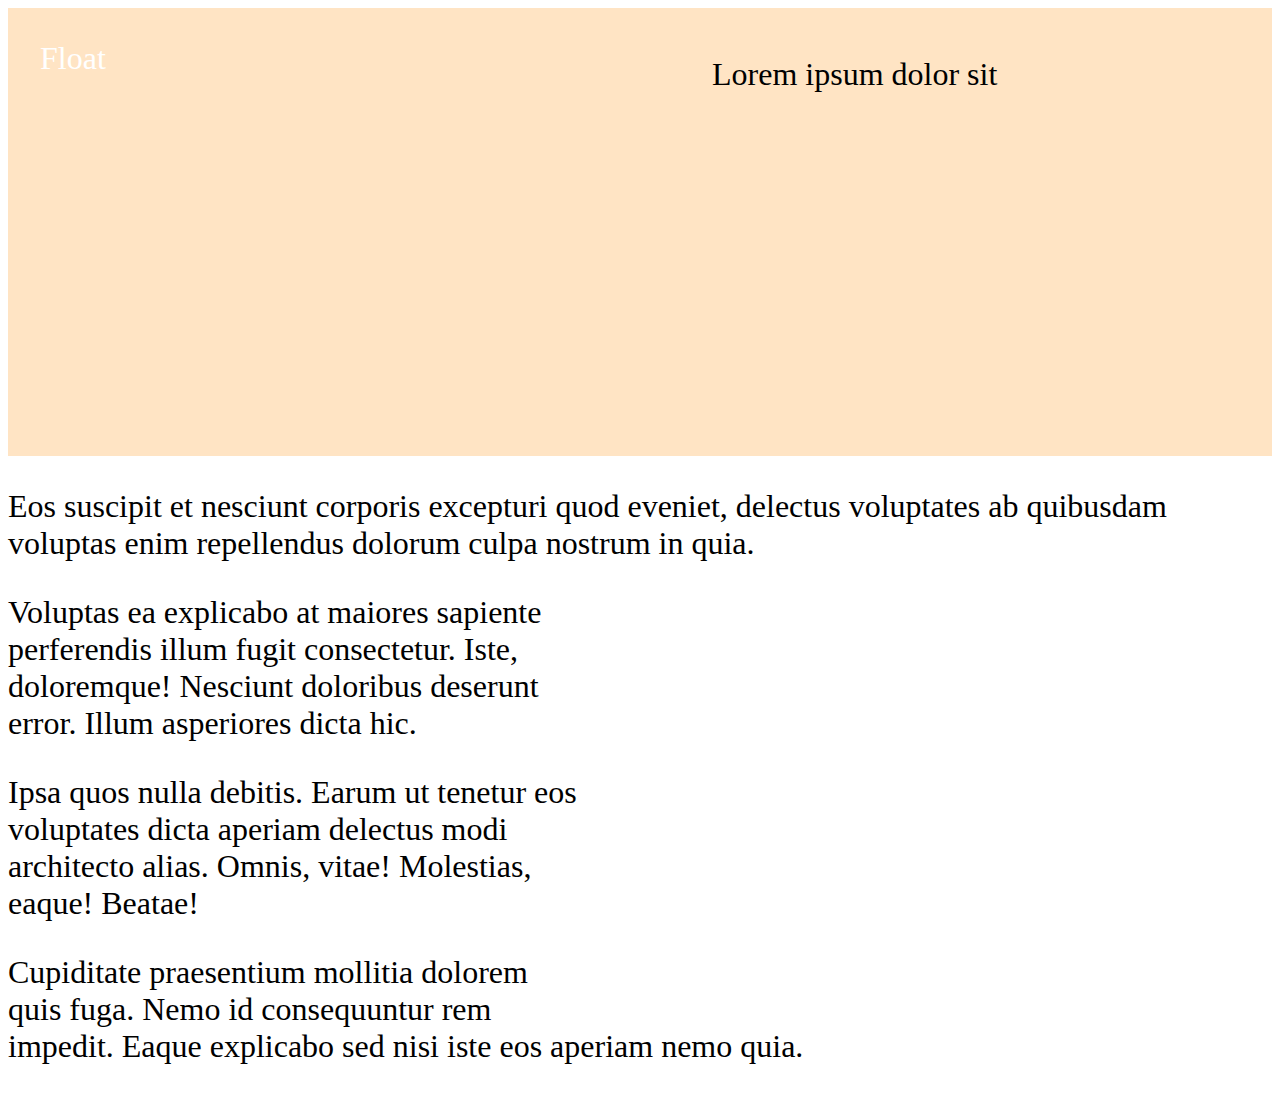
<file: Lesson10/index.html>
<!DOCTYPE html>
<html lang="en">

<head>
    <meta charset="UTF-8">
    <meta http-equiv="X-UA-Compatible" content="IE=edge">
    <meta name="viewport" content="width=device-width, initial-scale=1.0">
    <title>CSS Floats</title>
    <link rel="stylesheet" href="style.css">
</head>

<body>
    <section>
    <div class="block left ">Float</div>
    <P>Lorem ipsum dolor sit</P>
    </section>
    <div class="clear"></div>
    <P>Eos suscipit et nesciunt corporis excepturi quod eveniet, delectus voluptates ab quibusdam voluptas enim repellendus dolorum culpa nostrum in quia.</P>
    <div class="block  right">Float</div>
    <P>Voluptas ea explicabo at maiores sapiente perferendis illum fugit consectetur. Iste, doloremque! Nesciunt doloribus deserunt error. Illum asperiores dicta hic.</P>
    <P>Ipsa quos nulla debitis. Earum ut tenetur eos voluptates dicta aperiam delectus modi architecto alias. Omnis, vitae! Molestias, eaque! Beatae!</P>
    <P>Cupiditate praesentium mollitia dolorem quis fuga. Nemo id consequuntur rem impedit. Eaque explicabo sed nisi iste eos aperiam nemo quia.</P>
</body>

</html>
</file>
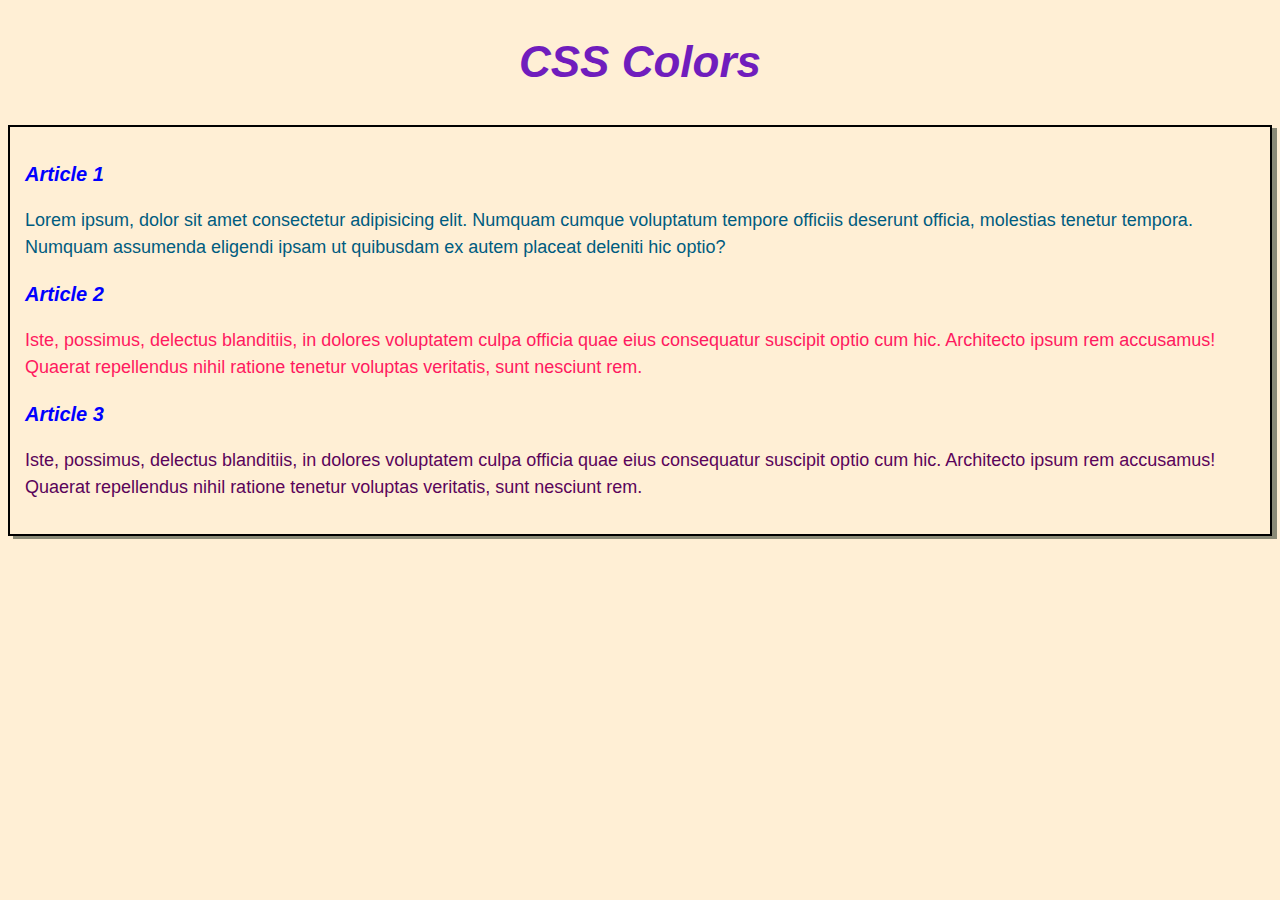
<file: Lesson2/index.html>
<!DOCTYPE html>
<html lang="en">

<head>
    <meta charset="UTF-8">
    <meta http-equiv="X-UA-Compatible" content="IE=edge">
    <meta name="viewport" content="width=device-width, initial-scale=1.0">
    <title>Document</title>
    <link rel="stylesheet" href="./style.css">
</head>

<body>
    <header>
        <h1>CSS Colors</h1>
    </header>
    <main>
        <article>
            <h2>Article 1</h2>
            <p class="one">Lorem ipsum, dolor sit amet consectetur adipisicing elit. Numquam cumque voluptatum tempore
                officiis
                deserunt
                officia, molestias tenetur tempora. Numquam assumenda eligendi ipsam ut quibusdam ex autem placeat
                deleniti
                hic optio?</p>
        </article>
        <article>
            <h2>Article 2</h2>
            <p class="two">Iste, possimus, delectus blanditiis, in dolores voluptatem culpa officia quae
                eius
                consequatur
                suscipit optio
                cum hic. Architecto ipsum rem accusamus! Quaerat repellendus <span>nihil</span> ratione tenetur voluptas
                veritatis,
                sunt
                nesciunt rem.</p>
        </article>
        <article>
            <h2>Article 3</h2>
            <p class="three">Iste, possimus, delectus blanditiis, in dolores voluptatem culpa officia quae eius
                consequatur
                suscipit optio
                cum hic. Architecto <span>ipsum</span> rem accusamus! Quaerat repellendus nihil ratione tenetur voluptas
                veritatis,
                sunt
                nesciunt rem.</p>
        </article>
    </main>
</body>

</html>
</file>
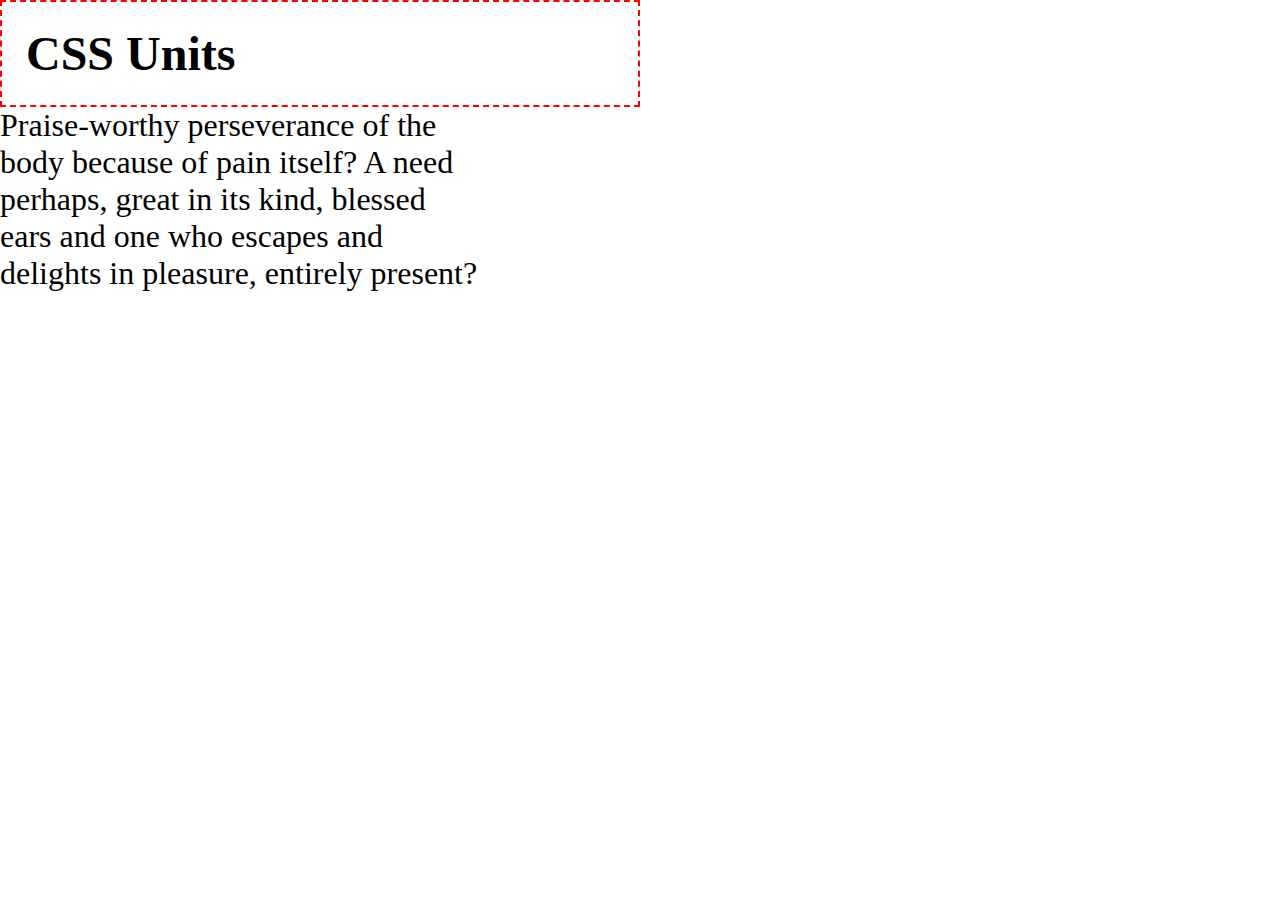
<file: Lesson3/index.html>
<!DOCTYPE html>
<html lang="en">

<head>
    <meta charset="UTF-8">
    <meta http-equiv="X-UA-Compatible" content="IE=edge">
    <meta name="viewport" content="width=device-width, initial-scale=1.0">
    <title>Document</title>
    <link rel="stylesheet" href="style.css">
</head>

<body>
    <header>
        <h1>CSS Units</h1>
    </header>
    <main>
        <p>Praise-worthy perseverance of the body because of pain itself?
             A need perhaps, great in its kind, blessed ears and one who escapes and delights in pleasure, entirely present?</p>
            
    </main>
</body>

</html>
</file>
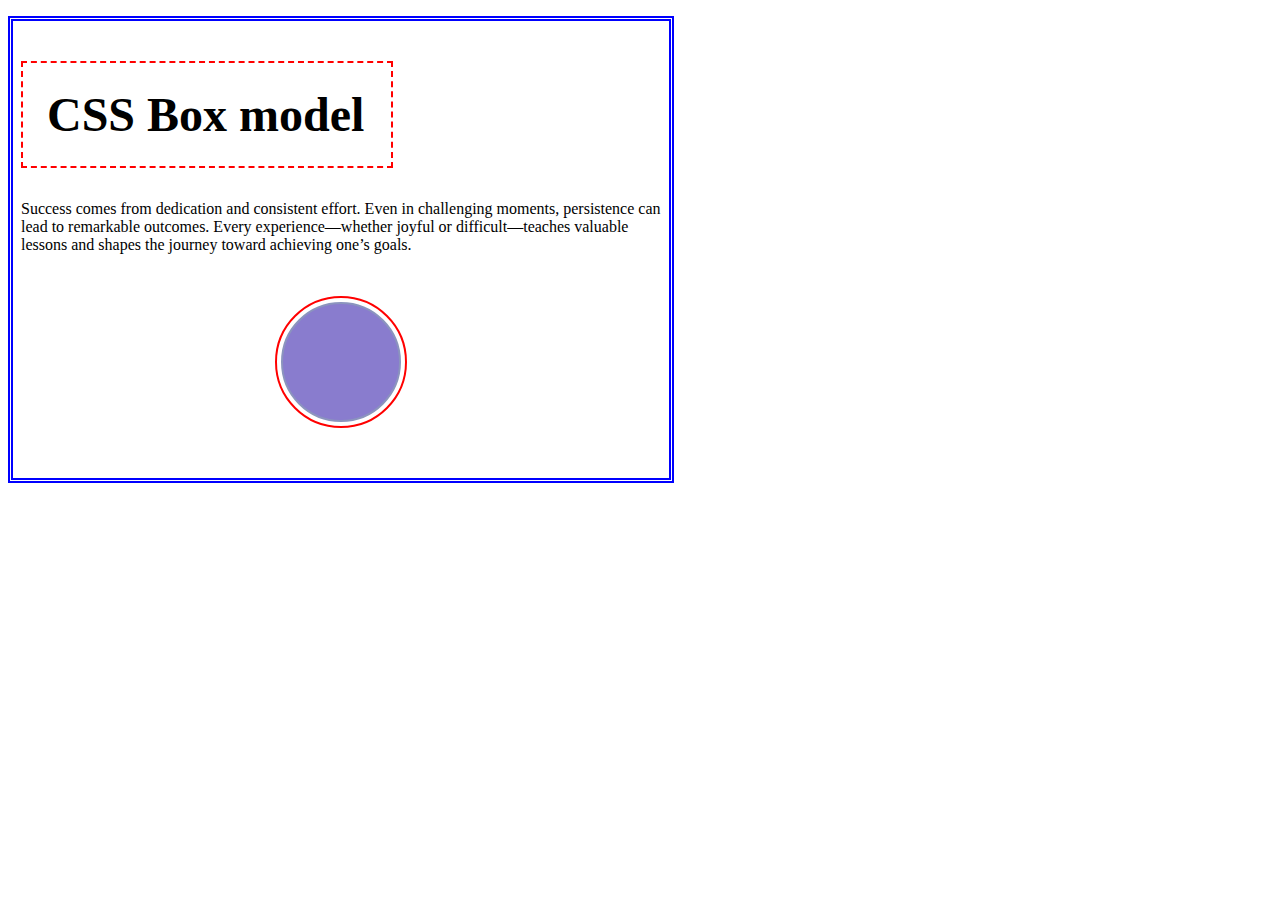
<file: Lesson4/index.html>
<!DOCTYPE html>
<html lang="en">

<head>
    <meta charset="UTF-8">
    <meta http-equiv="X-UA-Compatible" content="IE=edge">
    <meta name="viewport" content="width=device-width, initial-scale=1.0">
    <title>Document</title>
    <link rel="stylesheet" href="style.css">
</head>

<body class="container">
    <header>
        <h1>CSS Box model</h1>
    </header>
    <main>
        <p>
            Success comes from dedication and consistent effort. Even in challenging moments, persistence can lead to remarkable outcomes. 
            Every experience—whether joyful or difficult—teaches valuable lessons and shapes the journey toward achieving one’s goals.
            </p>

            <div class="circle">
                          
            </div>

    </main>
</body>

</html>
</file>
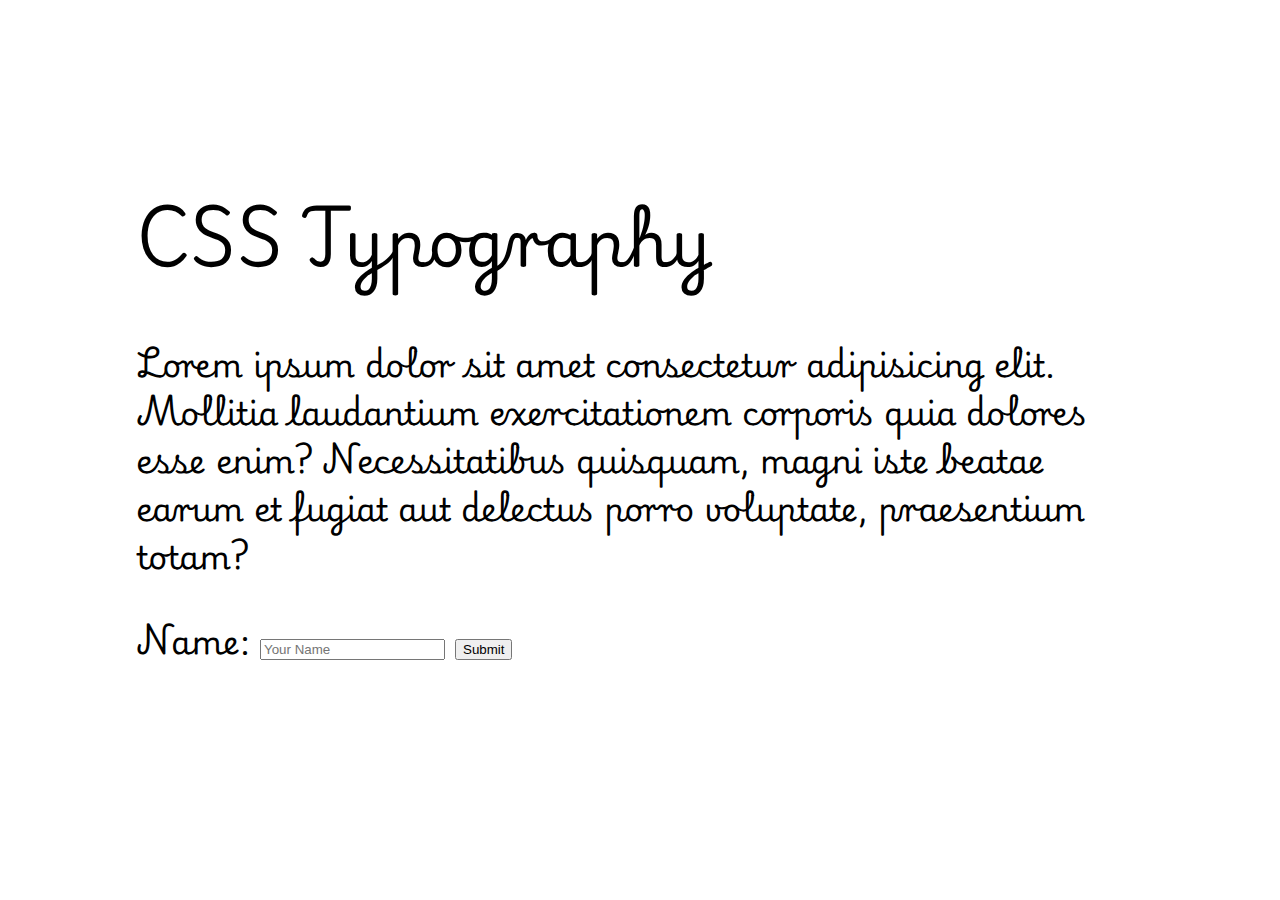
<file: Lesson5/index.html>
<!DOCTYPE html>
<html lang="en">

<head>
    <meta charset="UTF-8">
    <meta http-equiv="X-UA-Compatible" content="IE=edge">
    <meta name="viewport" content="width=device-width, initial-scale=1.0">
    <title>Document</title>
        <link rel="preconnect" href="https://fonts.googleapis.com">
    <link rel="preconnect" href="https://fonts.gstatic.com" crossorigin>
    <link href="https://fonts.googleapis.com/css2?family=Playwrite+HU:wght@100..400&display=swap" rel="stylesheet">
    <link rel="stylesheet" href="style.css">
</head>

<body>
    <header>
        <h1>CSS Typography</h1>
    </header>
    <main>
        <p>Lorem ipsum dolor sit amet consectetur adipisicing elit. Mollitia laudantium exercitationem corporis quia
            dolores esse enim? Necessitatibus quisquam, magni iste beatae earum et fugiat aut delectus porro voluptate,
            praesentium totam?</p>

        <form>
            <label for="name">Name:</label>
            <input id="name" type="text" placeholder="Your Name" />
            <button>Submit</button>
        </form>
    </main>
</body>

</html>
</file>
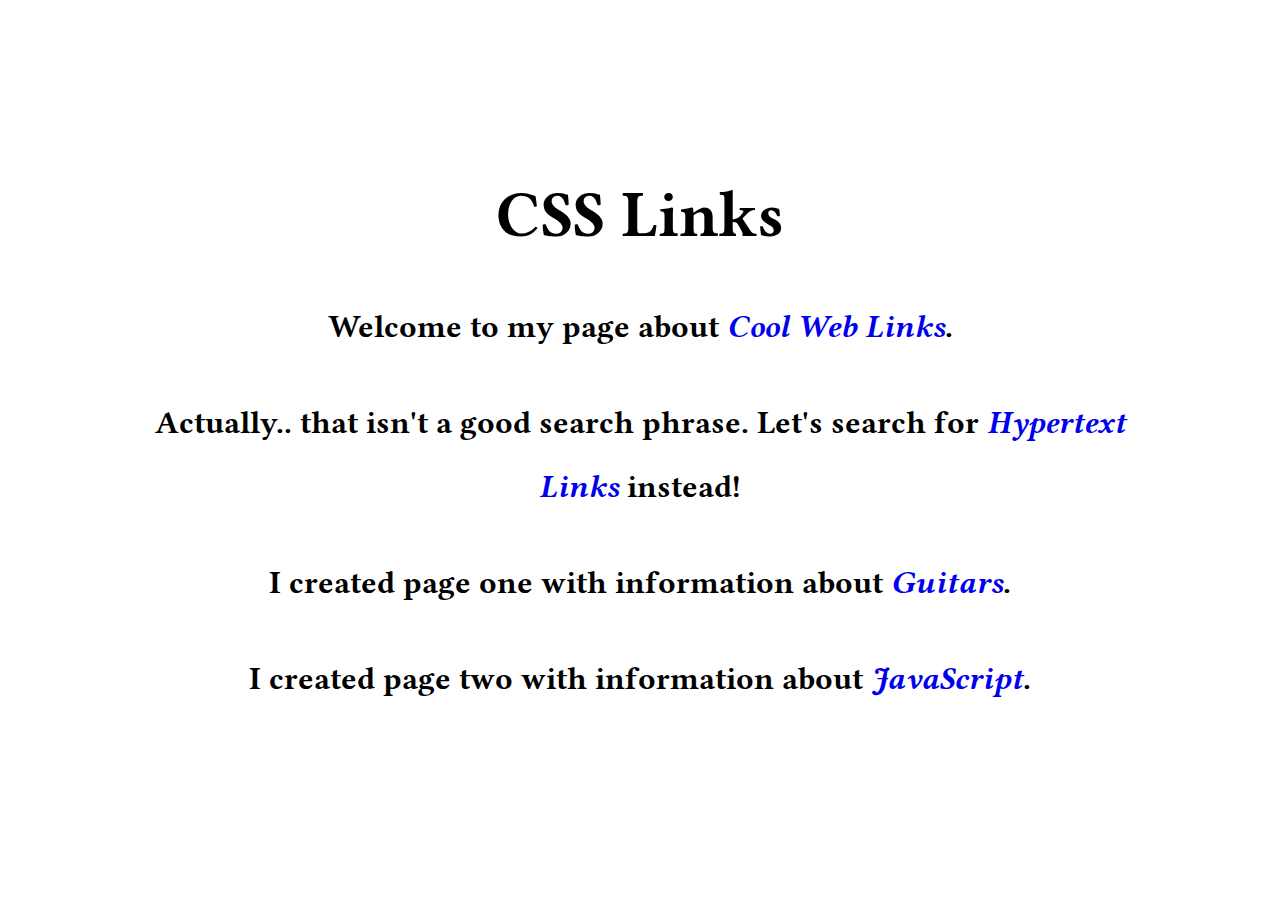
<file: Lesson6/index.html>
<!DOCTYPE html>
<html lang="en">

<head>
    <meta charset="UTF-8">
    <meta http-equiv="X-UA-Compatible" content="IE=edge">
    <meta name="viewport" content="width=device-width, initial-scale=1.0">
    <title>CSS Links</title>
    <link rel="stylesheet" href="style.css">
</head>

<body>
    <header>
        <h1>CSS Links</h1>
    </header>
    <main>
        <p>Welcome to my page about <a href="https://www.google.com/search?q=+web+links">cool web links</a>.</p>

        <p>Actually.. that isn&apos;t a good search phrase. Let's search for <a
                href="https://www.google.com/search?q=hypertext+links">hypertext links</a> instead!</p>

        <p>I created page one with information about <a href="one.html">guitars</a>.</p>

        <p>I created page two with information about <a href="two.html">JavaScript</a>.</p>
    </main>
</body>

</html>
</file>
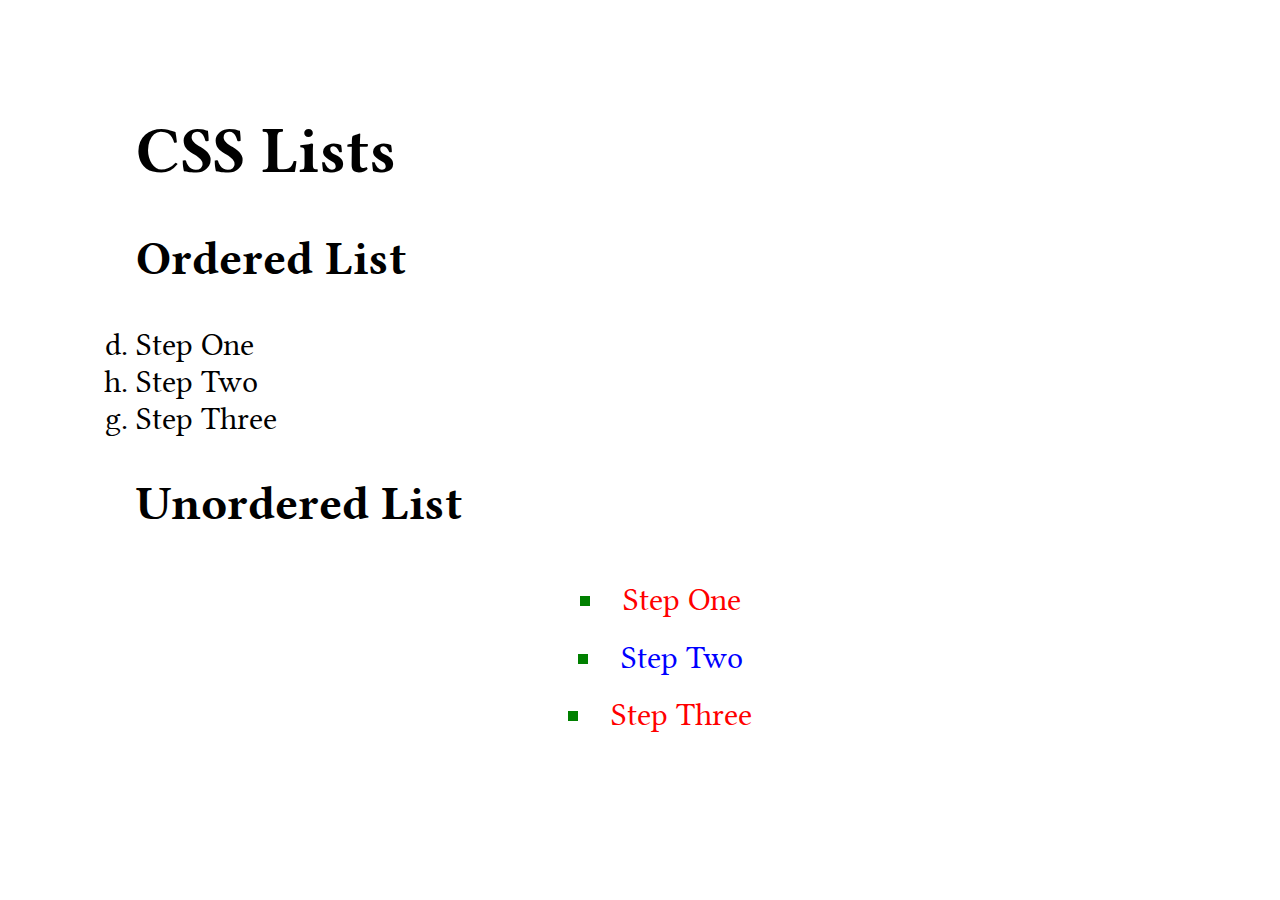
<file: Lesson7/index.html>
<!DOCTYPE html>
<html lang="en">

<head>
    <meta charset="UTF-8">
    <meta http-equiv="X-UA-Compatible" content="IE=edge">
    <meta name="viewport" content="width=device-width, initial-scale=1.0">
    <title>CSS Lists</title>
    <link rel="stylesheet" href="style.css">
</head>

<body>
    <header>
        <h1>CSS Lists</h1>
    </header>
    <main>
        <article>
            <h2>Ordered List</h2>
            <ol start="4" reversed>
                <li>Step One</li>
                <li value="8">Step Two</li>
                <li>Step Three</li>
            </ol>
        </article>
        <article>
            <h2>Unordered List</h2>
            <ul>
                <li>Step One</li>
                <li>Step Two</li>
                <li>Step Three</li>
            </ul>
        </article>
    </main>
</body>

</html>
</file>
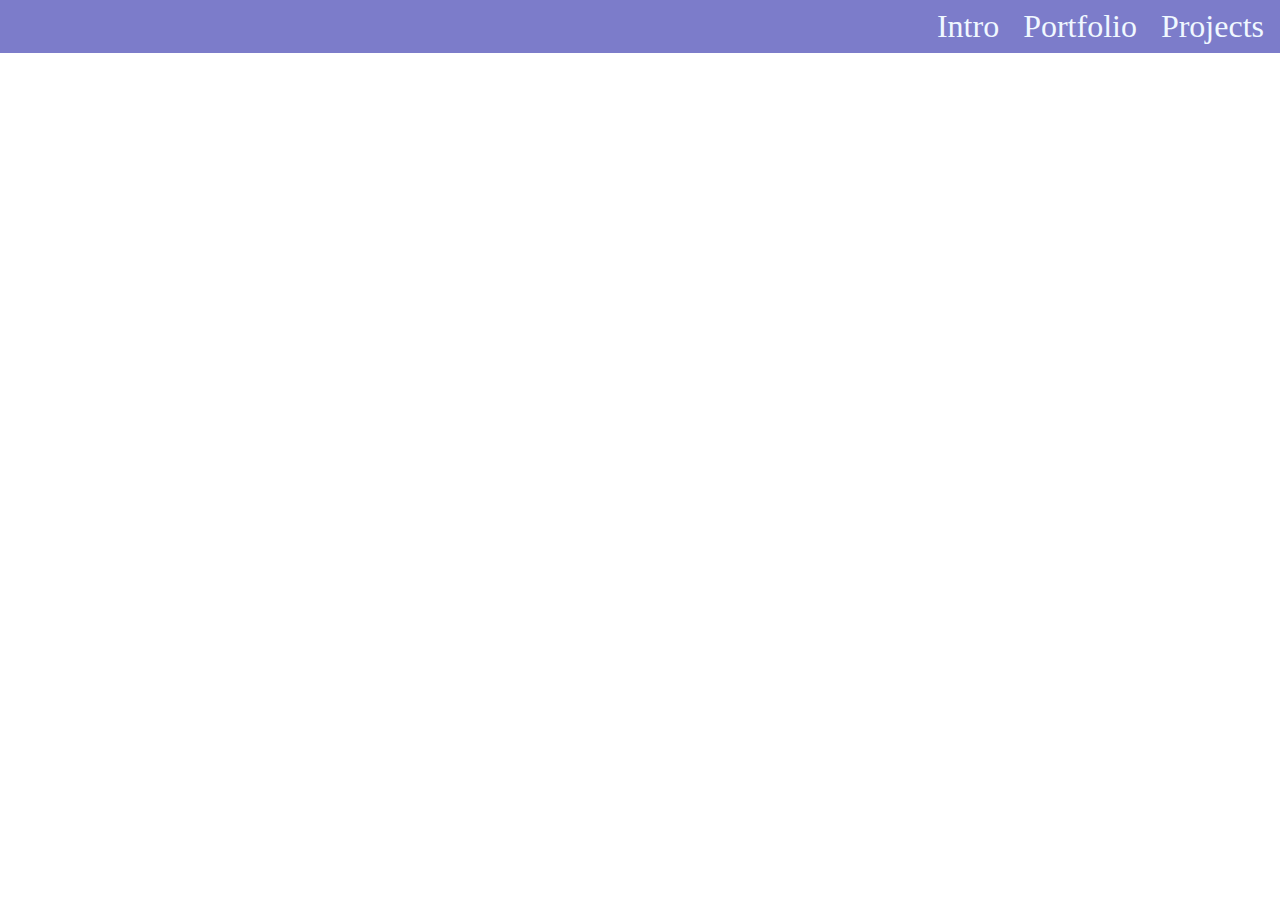
<file: Lesson9/index.html>
<!DOCTYPE html>
<html lang="en">

<head>
    <meta charset="UTF-8">
    <meta http-equiv="X-UA-Compatible" content="IE=edge">
    <meta name="viewport" content="width=device-width, initial-scale=1.0">
    <title>CSS Display</title>
    <link rel="stylesheet" href="style.css">
</head>

<body>
    <main>
        <!-- <p>This is a paragraph.</p>
        <p>This is <span class="opposite">another</span> paragraph.</p> -->

        <nav>
            <ul>
                <li><a href="#">Intro</a></li>
                <li><a href="#">Portfolio</a></li>
                <li><a href="#">Projects</a></li>
            </ul>
        </nav>
        
    </main>
</body>

</html>
</file>
<file: Lesson10/style.css>
@import url('https://fonts.googleapis.com/css2?family=Libertinus+Serif:ital,wght@0,400;0,600;0,700;1,400;1,600;1,700&family=Playwrite+HU:wght@100..400&display=swap');
 body{
    font-size: 2rem;
    font-family: "Roboto","sans-serif";
 }

 .block{
   width: 50vw;
   height: 30vw;
   background: url('https://images.pexels.com/photos/28245751/pexels-photo-28245751.jpeg');
     background-size: cover; 
     /* background-position: center ; */
    background-repeat: no-repeat;
     color: white;
   padding: 1rem;
 }

 .left{
   float: left;
   margin-right: 1rem;
 }

  .right{
   float: right;
   margin-right: 1rem;
 }

 .claer{
   clear: both;
 }
section{
   background-color: bisque;
   bottom: 1px solid #333;
   padding: 1rem;
   overflow: auto;
}
</file>
<file: Lesson2/style.css>
body{
    font-size: 22px;
    font-family: Arial, "Helvetica Neue", Helvetica, sans-serif;
    line-height: 1.5;
    background-color: papayawhip;
    
}

h1{
    text-align: center;
    font-style: italic;
    color: rgb(112, 29, 189);
   
    
}

main{
    
    border: 2px solid black;
    box-shadow: 5px 3px rgb(138, 138, 119);
    padding: 15px;
    margin: 0px;

    justify-content: center;
}

h2{
    font-size: 20px;
    font-style: italic;
    color: blue;
}
p{
    font-size: 18px;
    
}

.one{
    color: rgb(0, 92, 128);

}

.two{
    color: rgb(255, 26, 95);
}

.three{
    color: rgb(90, 4, 90);
}
</file>
<file: Lesson3/style.css>
*{
    margin: 0;
    padding: 0;
    box-sizing: border-box;

}

body{
    min-height: 100vh;
}
h1{
    border: 2px dashed red;
    width: 50%;
    font-size: 3rem;
    padding: 0.5em;
}


main{

    font-size: 2rem;
}

p{
    font-size: 2rem;
    width: 30ch;
}
</file>
<file: Lesson4/style.css>
h1{
    border: 2px dashed red;
    width: 50%;
    font-size: 3rem;
    padding: 0.5em;
}

.container{
    border: 5px double blue;
    /* border-top: 2px dotted blue;
    border-right: 2px dashed blue; */
    width: 50%;
    margin-left: 0.5rem;
    margin-top: 1em;
    padding: 0.5rem;
}

.circle{
    background-color: rgb(137, 124, 206);
    margin: 3rem auto;
    padding: 0.5rem;
    border: 2px double rgb(139, 148, 190);
    border-radius: 100px;
    width: 100px;
    height: 100px;
    outline: 2px solid red;
    outline-offset: 0.25rem;

}

div p{
    color: rgb(48, 6, 102);
    font-size: 16px;
    font-family: serif;
    font-style: italic;
}
</file>
<file: Lesson5/style.css>
body{
    padding: 10%;
    font-size: 2rem;
     font-family: "Playwrite HU", cursive;
}

/* input,button{
    font: inherit;
} */


p{
    line-height: 1.5;
  
}
</file>
<file: Lesson6/style.css>
@import url('https://fonts.googleapis.com/css2?family=Libertinus+Serif:ital,wght@0,400;0,600;0,700;1,400;1,600;1,700&family=Playwrite+HU:wght@100..400&display=swap');

body{
    padding: 10%;
    font-size: 2rem;
    font-family: "Libertinus Serif", serif;
}
h1{
    text-align: center;
}
p{
    line-height: 1em;
    font-weight: bold;
    text-align: center;
}

a{
     text-decoration: none;
     line-height: 2em;
     font-style: oblique;
     text-transform: capitalize;
     cursor: pointer;
}
a:visited{
    color: purple;

}
a:hover,a:focus{
    color: darkblue;
    background-color: rgb(127, 22, 153);
    opacity: 1;
}
a:active{
    color: red;
}
</file>
<file: Lesson7/style.css>
@import url('https://fonts.googleapis.com/css2?family=Libertinus+Serif:ital,wght@0,400;0,600;0,700;1,400;1,600;1,700&family=Playwrite+HU:wght@100..400&display=swap');

body{
    padding: 5% 10%;
    font-size: 2rem;
    font-family: "Libertinus Serif", serif;
}
ol{
    list-style-type: lower-alpha;
    padding: 0;

}

ul{
    list-style-type: square;
    text-align: center;
    list-style-position: inside;
    color: blue;
    line-height: 1.8;
    /* list-style-image: url('../images/icons8-checkmark-20.png');
 
    list-style:square url('../images//icons8-checkmark-20.png') 
    inside; */
    
}


ul li:nth-child(odd){
    color: red;
}

ul ::marker{
   color: green;
   font-family: fantasy;
   font-size: 1em;
 
}
</file>
<file: Lesson9/style.css>
@import url('https://fonts.googleapis.com/css2?family=Libertinus+Serif:ital,wght@0,400;0,600;0,700;1,400;1,600;1,700&family=Playwrite+HU:wght@100..400&display=swap');

*{
    margin: 0;
    padding: 0;
    box-sizing: border-box;
}
 body{
    font-size: 2rem;
    font-family: "Roboto","sans-serif";
 }
/* main{
    background-color: blue;
    width: 50%;
} */

ul{
    list-style-type: none;
    padding: 0.5rem;
    text-align: right;
    background-color: rgb(124, 124, 202);
    margin: 0;
    
}

li{
    display: inline-block;
    margin-inline: 0.5rem;
   
}
li a{
    color: aliceblue;
     text-decoration: none;
}
li a:hover,
li a:focus{
text-decoration: underline;
}
</file>
